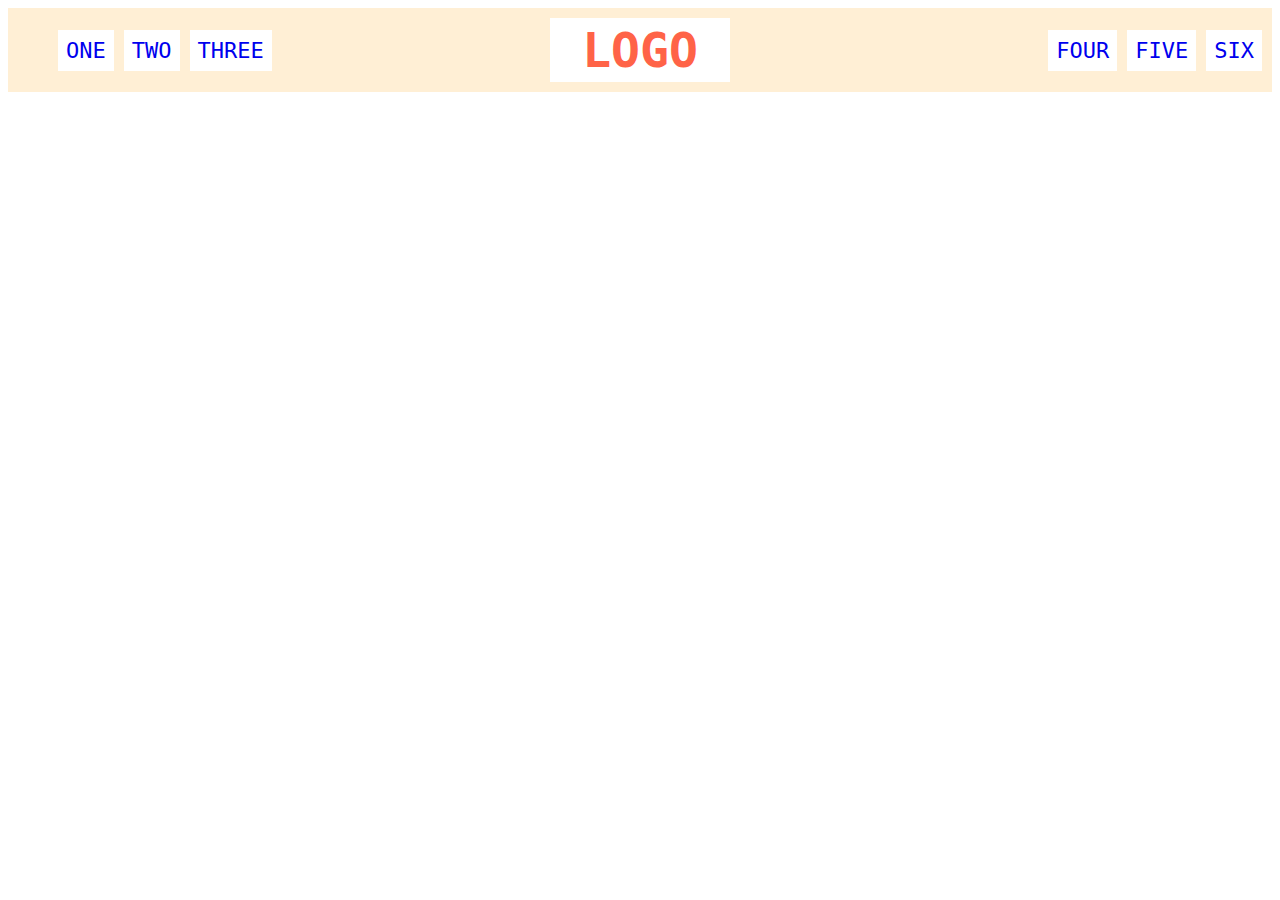
<file: flex/02-flex-header/index.html>
<!DOCTYPE html> 
<html lang="en">
  <head>
    <meta charset="UTF-8">
    <meta http-equiv="X-UA-Compatible" content="IE=edge">
    <meta name="viewport" content="width=device-width, initial-scale=1.0">
    <title>Flex Header</title>
    <link rel="stylesheet" href="style.css">
  </head>
  <body>
    <div class="header">
      <div class="left-links">
        <ul>
          <li><a href="#">ONE</a></li>
          <li><a href="#">TWO</a></li>
          <li><a href="#">THREE</a></li>
        </ul>
      </div>
      <div class="logo">LOGO</div>
      <div class="right-links">
        <ul>
          <li><a href="#">FOUR</a></li>
          <li><a href="#">FIVE</a></li>
          <li><a href="#">SIX</a></li>
        </ul>
      </div>
    </div>
  </body>
</html>
</file>
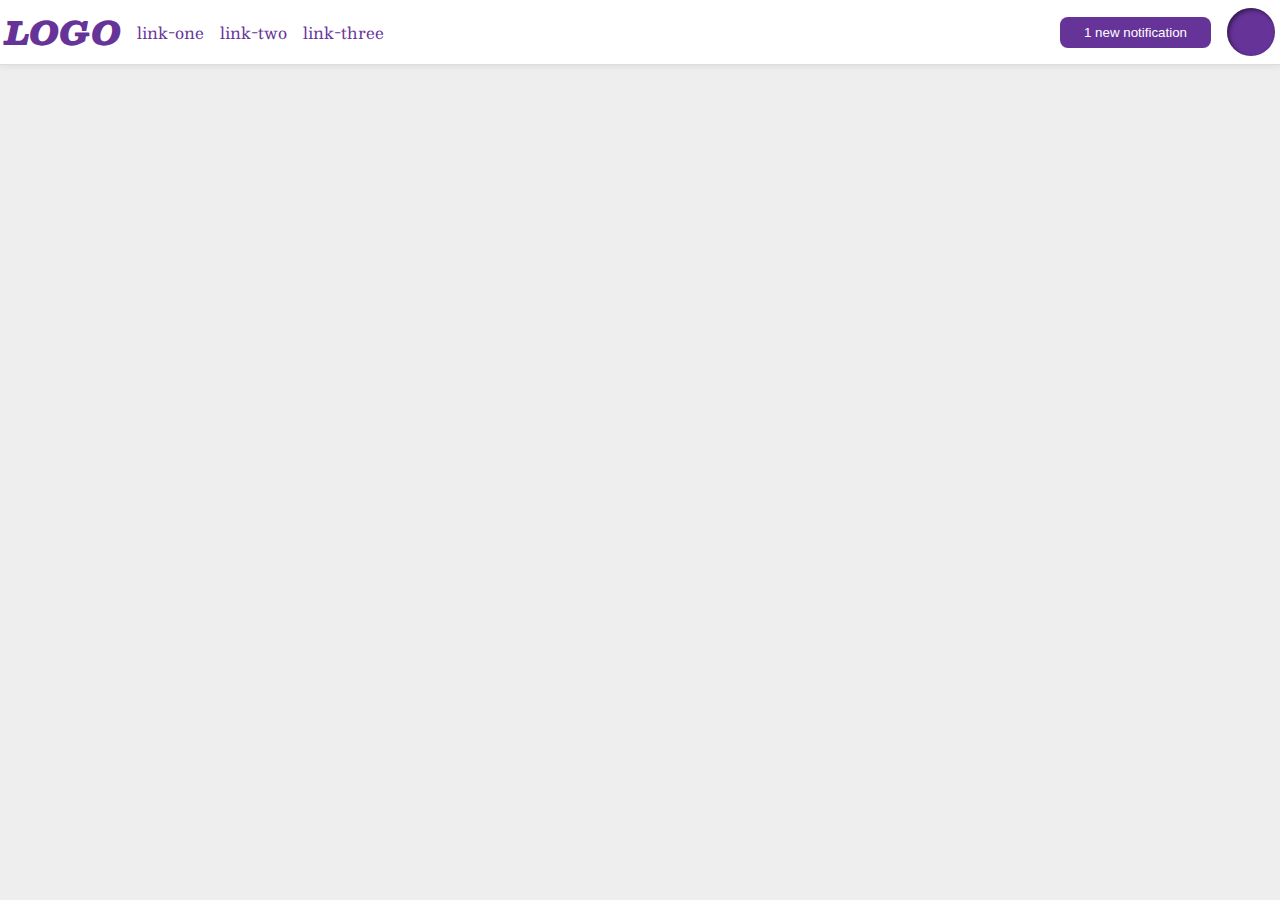
<file: flex/03-flex-header-2/index.html>
<!DOCTYPE html> 
<html lang="en">
  <head>
    <meta charset="UTF-8">
    <meta http-equiv="X-UA-Compatible" content="IE=edge">
    <meta name="viewport" content="width=device-width, initial-scale=1.0">
    <title>Flex Header 2</title>
    <link rel="stylesheet" href="style.css">
  </head>
  <body>
    <div class="header">
      <div class="left">
      <div class="logo">
        LOGO
      </div>
      <ul class="links">
        <li><a href="google.com">link-one</a></li>
        <li><a href="google.com">link-two</a></li>
        <li><a href="google.com">link-three</a></li>
      </div>
      <div class="right">
      </ul>
      <button class="notifications">
        1 new notification
      </button>
      <div class="profile-image"></div>
    </div>
    </div>
  </body>
</html>
</file>
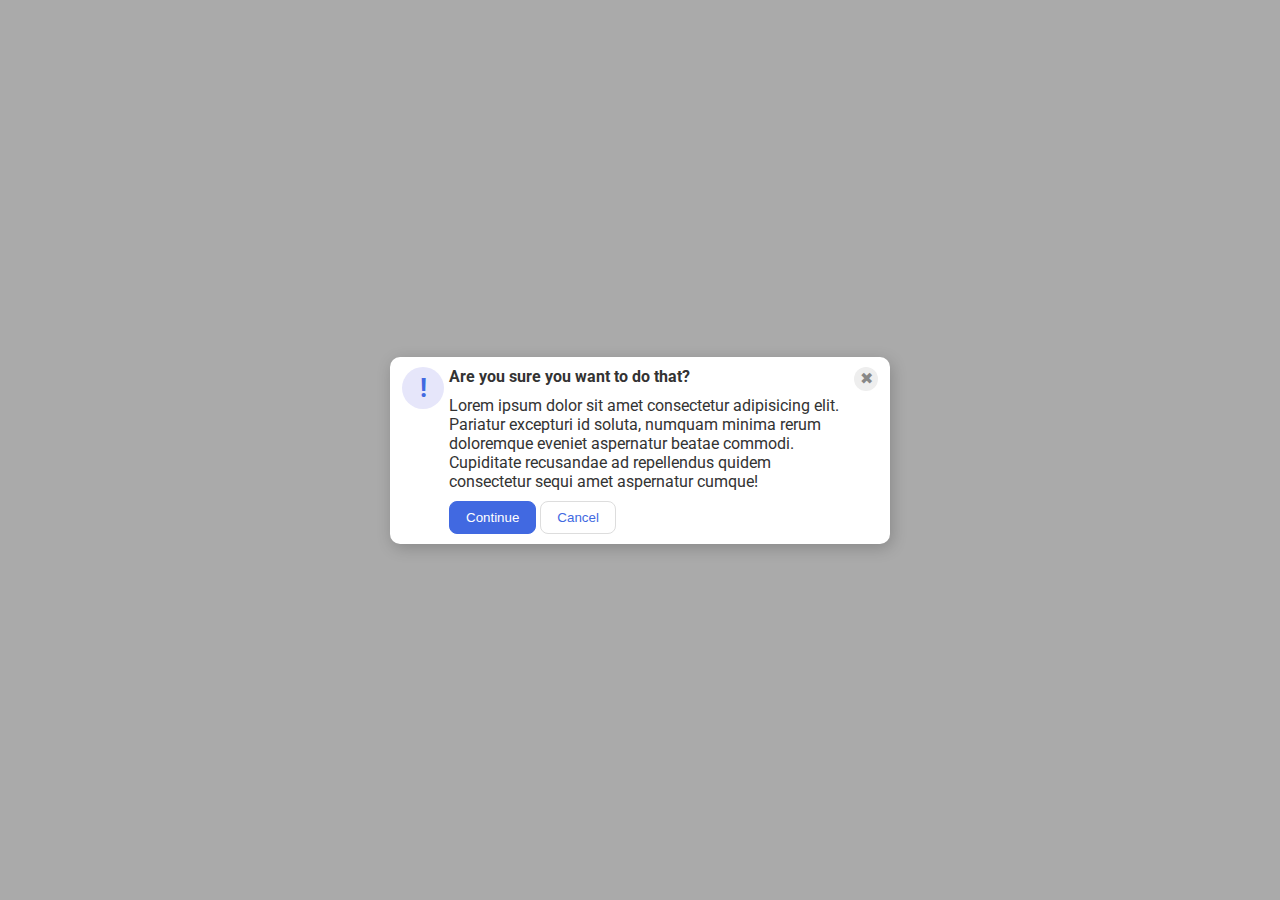
<file: flex/05-flex-modal/index.html>
<!DOCTYPE html> 
<html lang="en">
  <head>
    <meta charset="UTF-8">
    <meta http-equiv="X-UA-Compatible" content="IE=edge">
    <meta name="viewport" content="width=device-width, initial-scale=1.0">
    <link rel="stylesheet" href="style.css">
    <title>Modal</title>
  </head>
  <body>
    <div class="modal">
      <div class="icon">!</div>
      <div class = "mid">
        <div class="header">Are you sure you want to do that?</div>
        <div class="text">Lorem ipsum dolor sit amet consectetur adipisicing elit. Pariatur excepturi id soluta, numquam minima rerum doloremque eveniet aspernatur beatae commodi. Cupiditate recusandae ad repellendus quidem consectetur sequi amet aspernatur cumque!</div>
        <div class="buts">
          <button class="continue">Continue</button>
          <button class="cancel">Cancel</button>
        </div>
      </div>
      <div class="close-button">✖</div>

    </div>
  </body>
</html>
</file>
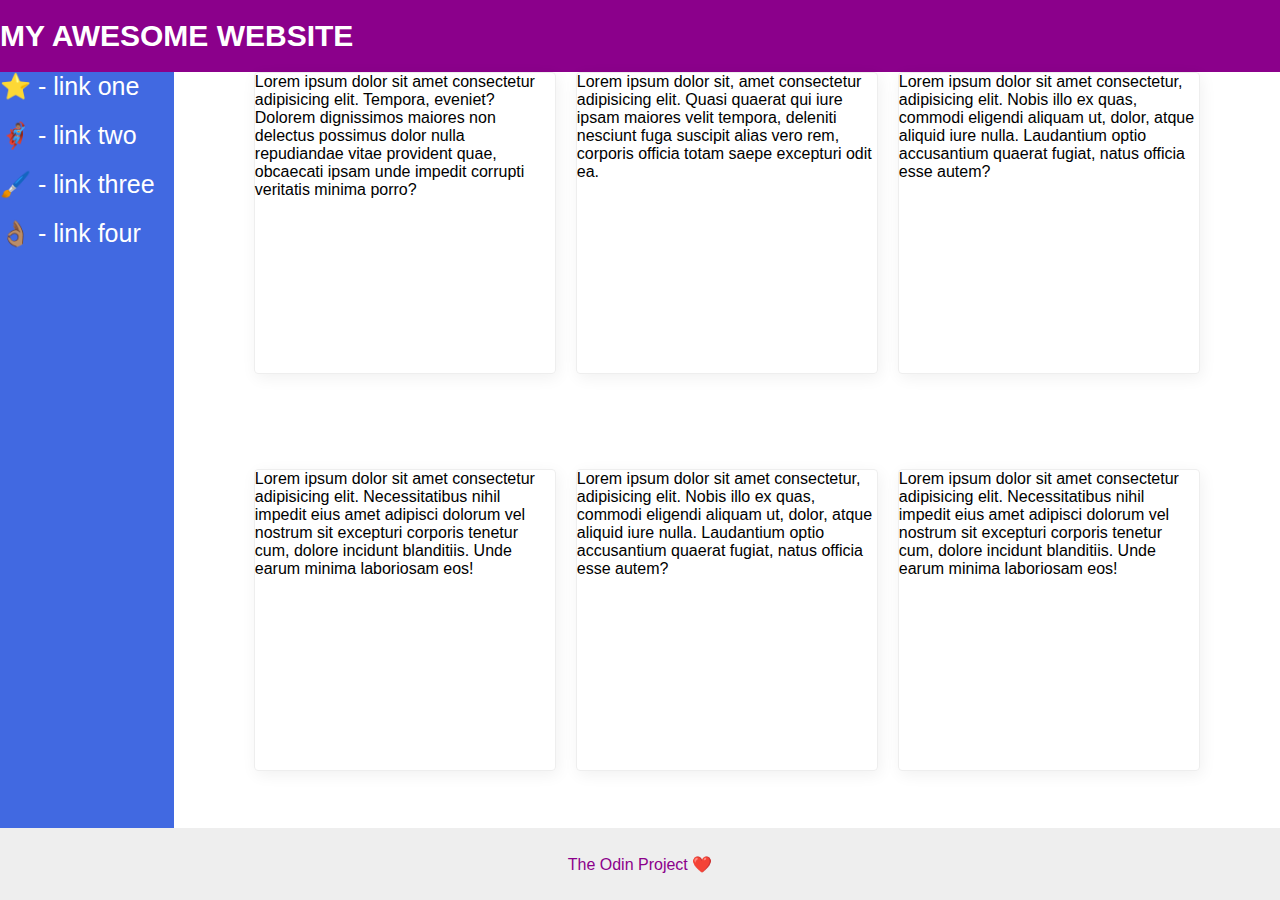
<file: flex/07-flex-layout-2/index.html>
<!DOCTYPE html>  
<html lang="en">
  <head>
    <meta charset="UTF-8">
    <meta http-equiv="X-UA-Compatible" content="IE=edge">
    <meta name="viewport" content="width=device-width, initial-scale=1.0">
    <title>The Holy Grail</title>
    <link rel="stylesheet" href="style.css">
  </head>
  <body>
    <div class="header">
      MY AWESOME WEBSITE
    </div>
    
    <div class="center">
      <div class="sidebar">
        <ul>
          <li><a href="#">⭐ - link one</a></li>
          <li><a href="#">🦸🏽‍♂️ - link two</a></li>
          <li><a href="#">🖌️ - link three</a></li>
          <li><a href="#">👌🏽 - link four</a></li>
        </ul>
      </div>

      <div class="allcards">
        <div class="card">Lorem ipsum dolor sit amet consectetur adipisicing elit. Tempora, eveniet? Dolorem dignissimos maiores non delectus possimus dolor nulla repudiandae vitae provident quae, obcaecati ipsam unde impedit corrupti veritatis minima porro?</div>
        <div class="card">Lorem ipsum dolor sit, amet consectetur adipisicing elit. Quasi quaerat qui iure ipsam maiores velit tempora, deleniti nesciunt fuga suscipit alias vero rem, corporis officia totam saepe excepturi odit ea.</div>
        <div class="card">Lorem ipsum dolor sit amet consectetur, adipisicing elit. Nobis illo ex quas, commodi eligendi aliquam ut, dolor, atque aliquid iure nulla. Laudantium optio accusantium quaerat fugiat, natus officia esse autem?</div>
        <div class="card">Lorem ipsum dolor sit amet consectetur adipisicing elit. Necessitatibus nihil impedit eius amet adipisci dolorum vel nostrum sit excepturi corporis tenetur cum, dolore incidunt blanditiis. Unde earum minima laboriosam eos!</div>
        <div class="card">Lorem ipsum dolor sit amet consectetur, adipisicing elit. Nobis illo ex quas, commodi eligendi aliquam ut, dolor, atque aliquid iure nulla. Laudantium optio accusantium quaerat fugiat, natus officia esse autem?</div>
        <div class="card">Lorem ipsum dolor sit amet consectetur adipisicing elit. Necessitatibus nihil impedit eius amet adipisci dolorum vel nostrum sit excepturi corporis tenetur cum, dolore incidunt blanditiis. Unde earum minima laboriosam eos!</div>
      </div>
  </div>

    <div class="footer">
      The Odin Project ❤️
    </div>
  </body>
</html>
</file>
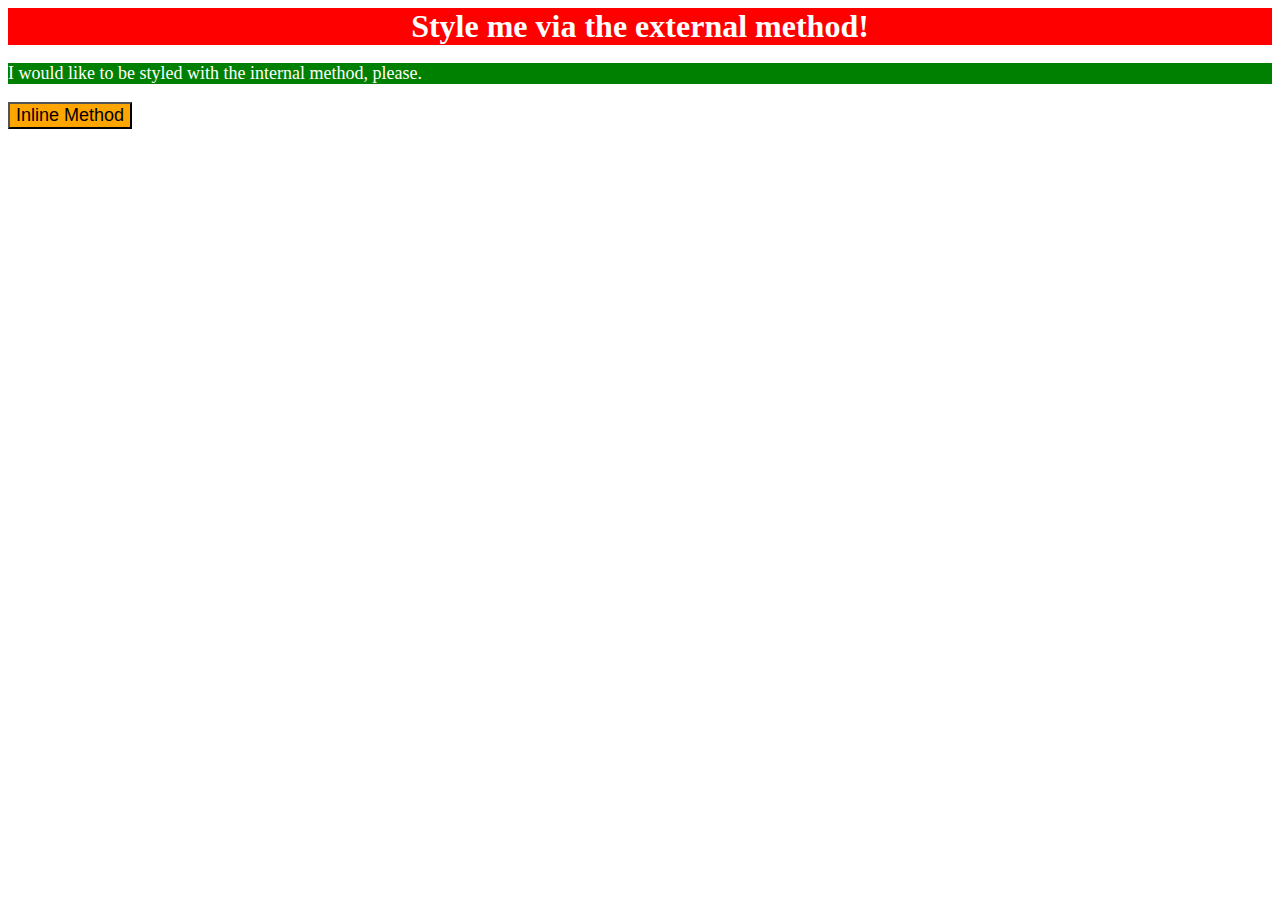
<file: foundations/01-css-methods/index.html>
<!DOCTYPE html>
<html lang="en">
  <head>
    <meta charset="UTF-8">
    <meta http-equiv="X-UA-Compatible" content="IE=edge">
    <meta name="viewport" content="width=device-width, initial-scale=1.0">
    <title>Methods for Adding CSS</title>
    <link rel="stylesheet" href="style.css">
    <style>
      p{
        background-color: green;
        color: white;
        font-size: 18px;
      }
    </style>
  </head>
  <body>
    <div>Style me via the external method!</div>
    <p>I would like to be styled with the internal method, please.</p>
    <button style=" background-color: orange; font-size: 18px;">Inline Method</button>
  </body>
</html>
</file>
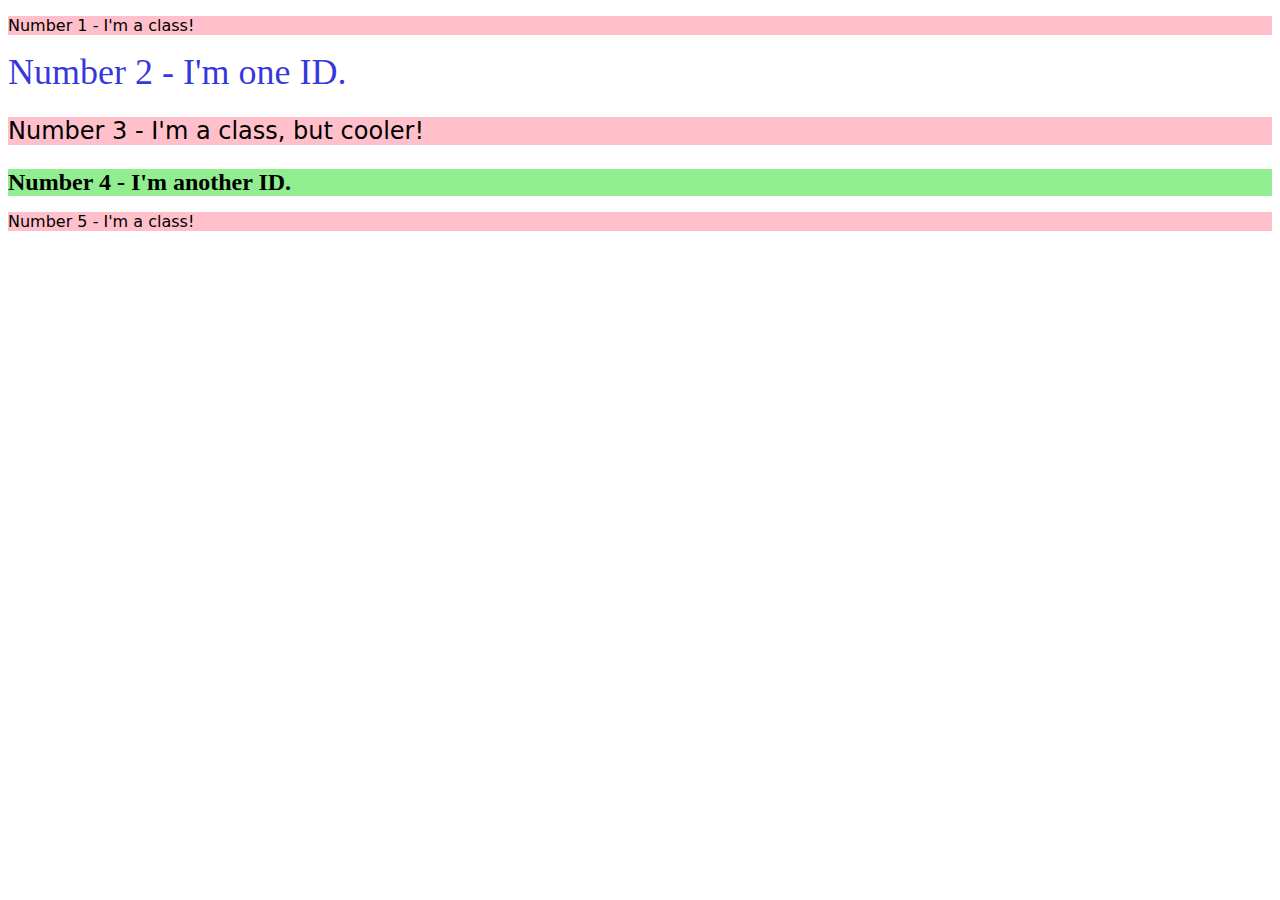
<file: foundations/02-class-id-selectors/index.html>
<!DOCTYPE html>
<html lang="en">
  <head>
    <meta charset="UTF-8">
    <meta http-equiv="X-UA-Compatible" content="IE=edge">
    <meta name="viewport" content="width=device-width, initial-scale=1.0">
    <title>Class and ID Selectors</title>
    <link rel="stylesheet" href="style.css">
  </head>
  <body>
    <p>Number 1 - I'm a class!</p>
    <div id = "n2">Number 2 - I'm one ID.</div>
    <p id = "n3">Number 3 - I'm a class, but cooler!</p>
    <div id = "n4">Number 4 - I'm another ID.</div>
    <p>Number 5 - I'm a class!</p>
  </body>
</html>
</file>
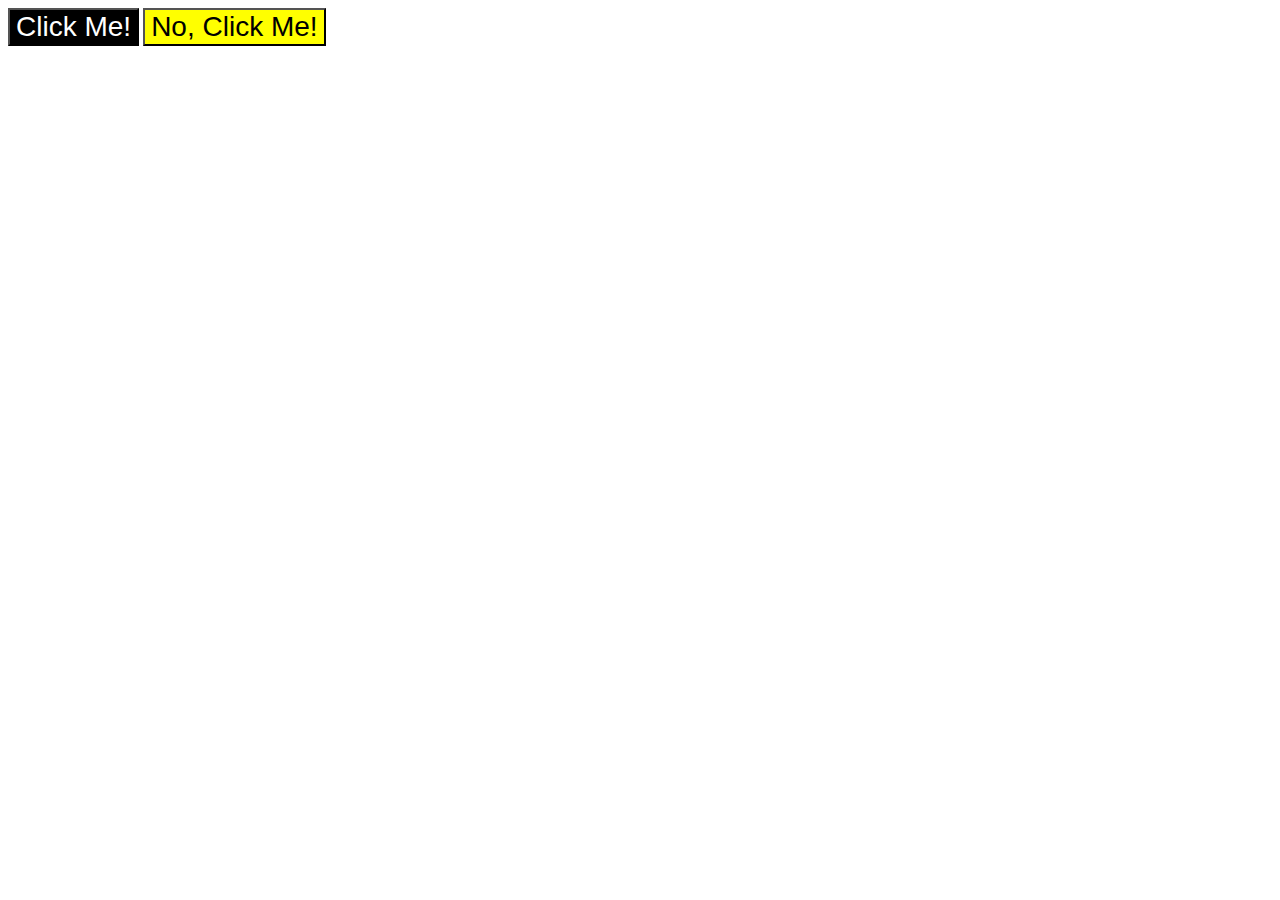
<file: foundations/03-grouping-selectors/index.html>
<!DOCTYPE html>
<html lang="en">
  <head>
    <meta charset="UTF-8">
    <meta http-equiv="X-UA-Compatible" content="IE=edge">
    <meta name="viewport" content="width=device-width, initial-scale=1.0">
    <title>Grouping Selectors</title>
    <link rel="stylesheet" href="style.css">
  </head>
  <body>
    <button class="click one">Click Me!</button>
    <button class="click two">No, Click Me!</button>
  </body>
</html>
</file>
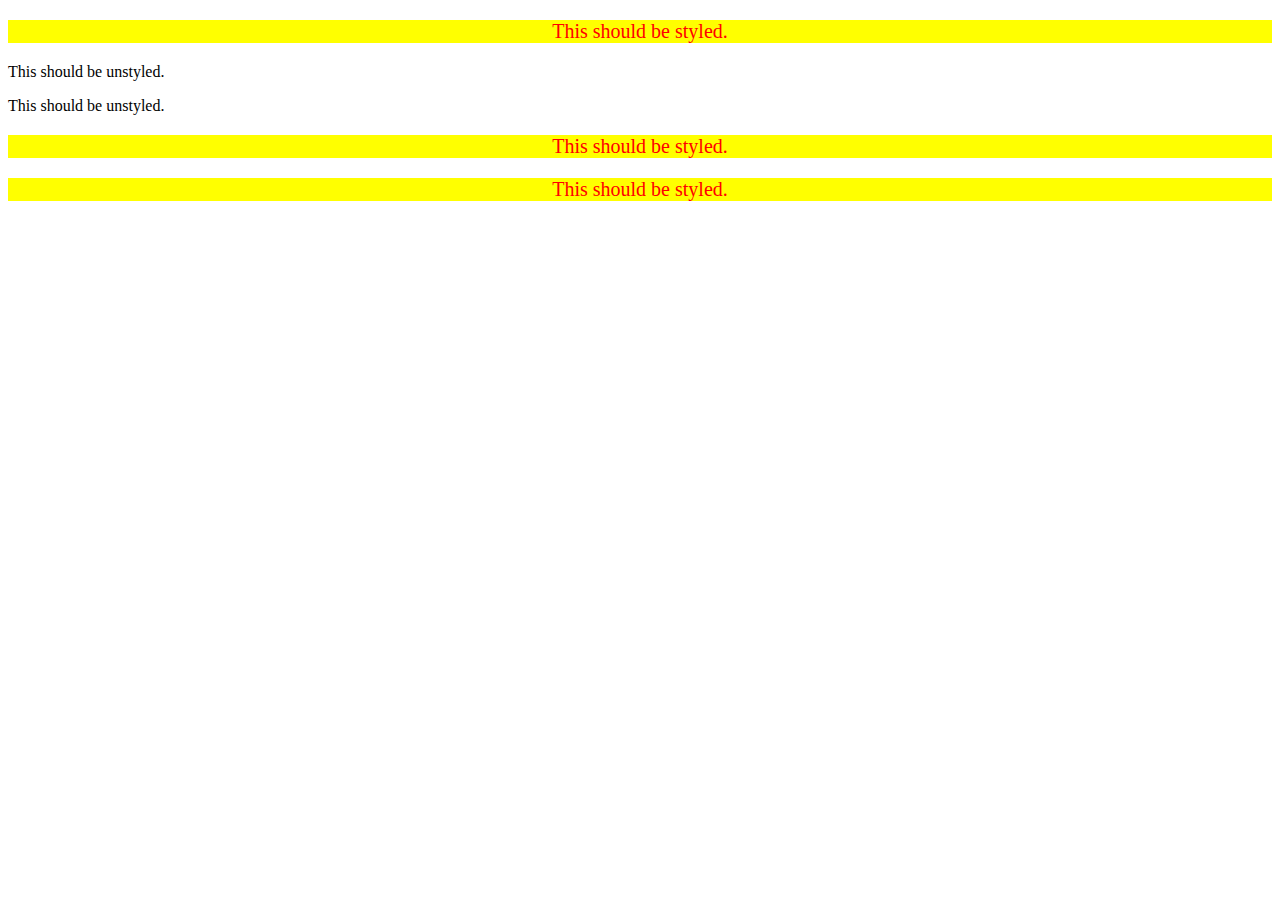
<file: foundations/05-descendant-combinator/index.html>
<!DOCTYPE html> 
<html lang="en">
  <head>
    <meta charset="UTF-8">
    <meta http-equiv="X-UA-Compatible" content="IE=edge">
    <meta name="viewport" content="width=device-width, initial-scale=1.0">
    <title>Descendant Combinator</title>
    <link rel="stylesheet" href="style.css">
  </head>
  <body>
    <div class="container">
      <p class="text">This should be styled.</p>
    </div>
    <p class="text">This should be unstyled.</p>
    <p class="text">This should be unstyled.</p>
    <div class="container">
      <p class="text">This should be styled.</p>
      <p class="text">This should be styled.</p>
    </div>
  </body>
</html>
</file>
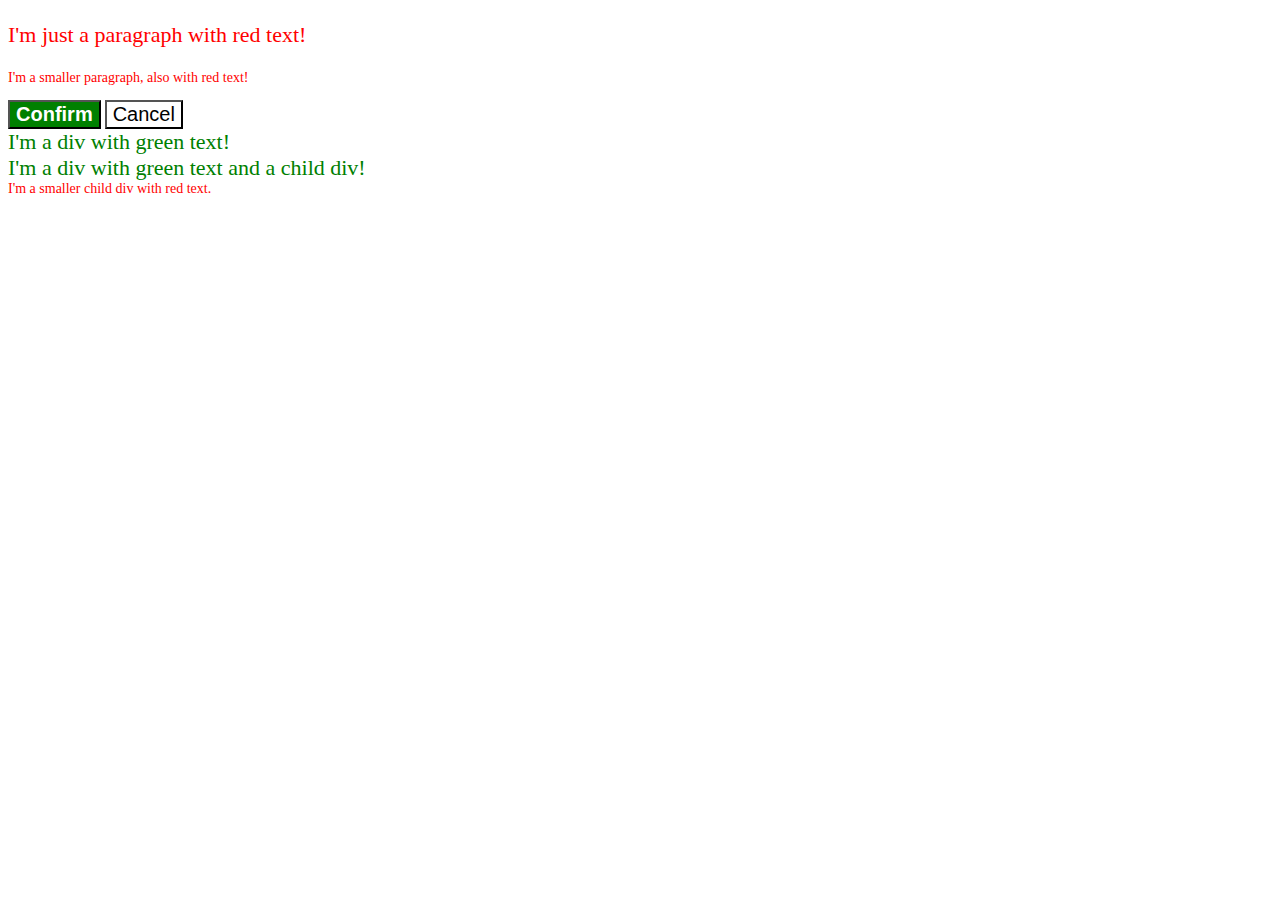
<file: foundations/06-cascade-fix/index.html>
<!DOCTYPE html> 
<html lang="en">
  <head>
    <meta charset="UTF-8">
    <meta http-equiv="X-UA-Compatible" content="IE=edge">
    <meta name="viewport" content="width=device-width, initial-scale=1.0">
    <title>Fix the Cascade</title>
    <link rel="stylesheet" href="style.css">
  </head>
  <body>
    <p class="para">I'm just a paragraph with red text!</p>
    <p class="para small-para">I'm a smaller paragraph, also with red text!</p>

    <button id="confirm-button" class="button confirm">Confirm</button>
    <button id="cancel-button" class="button cancel">Cancel</button>

    <div class="text">I'm a div with green text!</div>
    <div class="text">I'm a div with green text and a child div!
      <div class="text child">I'm a smaller child div with red text.</div>
    </div>
  </body>
</html>
</file>
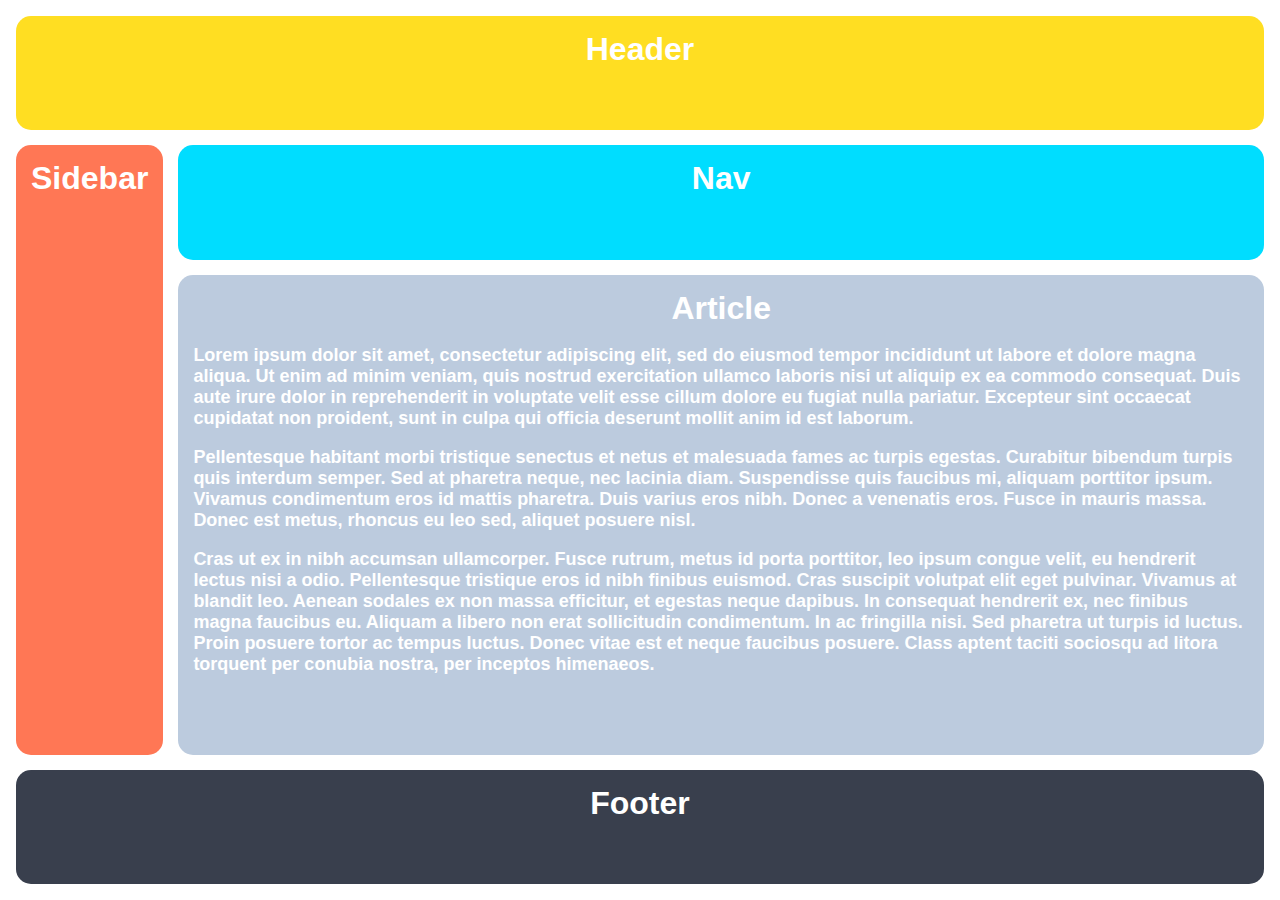
<file: grid/01-grid-layout-1/index.html>
<!DOCTYPE html> 
<html lang="en">
  <head>
    <meta charset="UTF-8">
    <meta http-equiv="X-UA-Compatible" content="IE=edge">
    <meta name="viewport" content="width=device-width, initial-scale=1.0">
    <title>The Holy Grail</title>
    <link rel="stylesheet" href="style.css">
  </head>
  <body>
    <div class="container">
      <div class="header">Header</div>
      <div class="sidebar">Sidebar</div>
      <div class="nav">Nav</div>
      <div class="article">Article
        <p>Lorem  ipsum dolor sit amet, consectetur adipiscing elit, sed do eiusmod tempor incididunt ut labore et dolore magna aliqua. Ut enim ad minim veniam, quis nostrud exercitation ullamco laboris nisi ut aliquip ex ea commodo consequat. Duis aute irure dolor in reprehenderit in voluptate velit esse cillum dolore eu fugiat nulla pariatur. Excepteur sint occaecat cupidatat non proident, sunt in culpa qui officia deserunt mollit anim id est laborum.</p>
        <p>Pellentesque habitant morbi tristique senectus et netus et malesuada fames ac turpis egestas. Curabitur bibendum turpis quis interdum semper. Sed at pharetra neque, nec lacinia diam. Suspendisse quis faucibus mi, aliquam porttitor ipsum. Vivamus condimentum eros id mattis pharetra. Duis varius eros nibh. Donec a venenatis eros. Fusce in mauris massa. Donec est metus, rhoncus eu leo sed, aliquet posuere nisl.</p>
        <p>Cras ut ex in nibh accumsan ullamcorper. Fusce rutrum, metus id porta porttitor, leo ipsum congue velit, eu hendrerit lectus nisi a odio. Pellentesque tristique eros id nibh finibus euismod. Cras suscipit volutpat elit eget pulvinar. Vivamus at blandit leo. Aenean sodales ex non massa efficitur, et egestas neque dapibus. In consequat hendrerit ex, nec finibus magna faucibus eu. Aliquam a libero non erat sollicitudin condimentum. In ac fringilla nisi. Sed pharetra ut turpis id luctus. Proin posuere tortor ac tempus luctus. Donec vitae est et neque faucibus posuere. Class aptent taciti sociosqu ad litora torquent per conubia nostra, per inceptos himenaeos.</p>
      </div>
      <div class="footer">Footer</div>
    </div>
  </body>
</html>
</file>
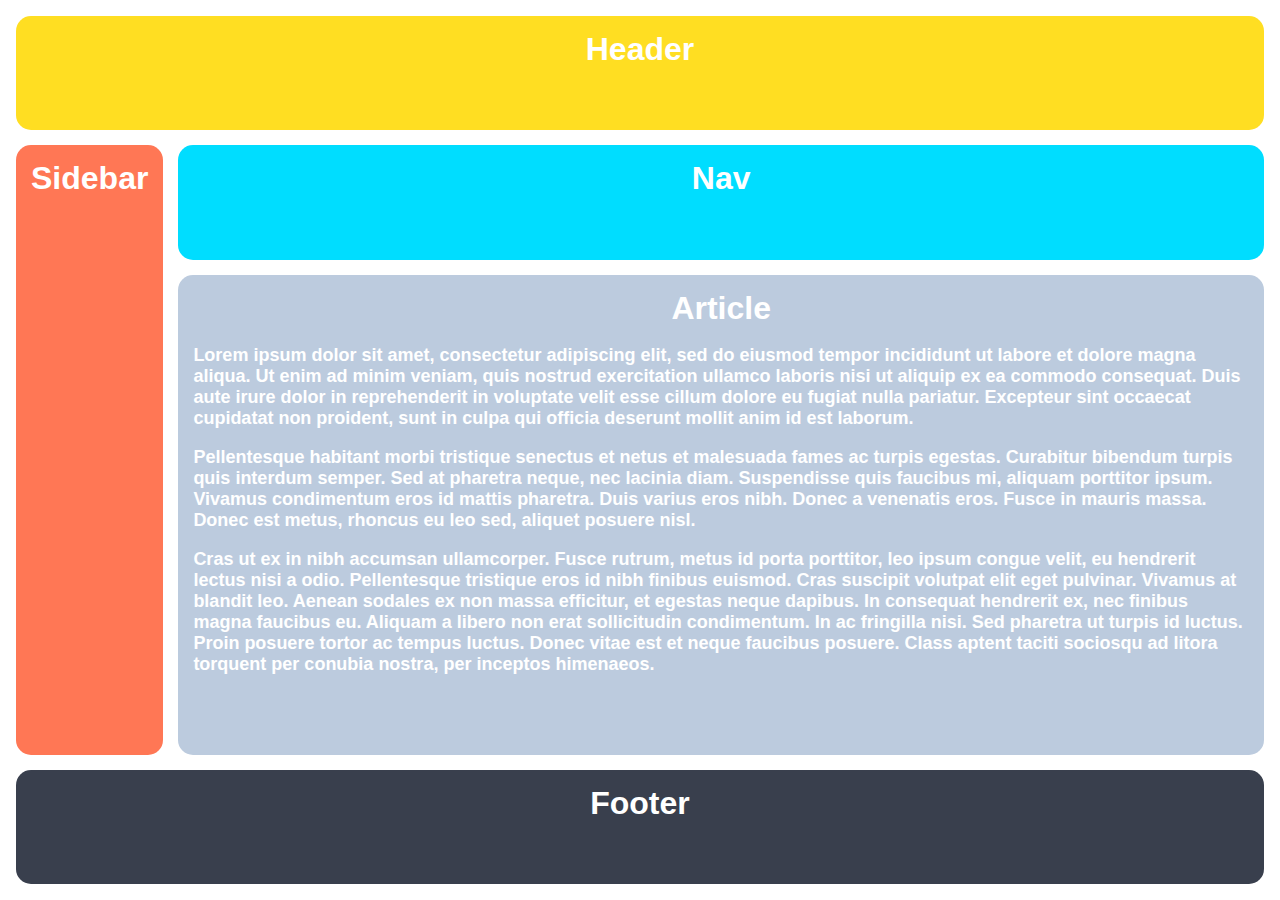
<file: grid/02-grid-layout-2/index.html>
<!DOCTYPE html>
<html lang="en"> 
  <head>
    <meta charset="UTF-8">
    <meta http-equiv="X-UA-Compatible" content="IE=edge">
    <meta name="viewport" content="width=device-width, initial-scale=1.0">
    <title>Responsive Holy Grail</title>
    <link rel="stylesheet" href="style.css">
  </head>
  <body>
    <div class="container">
      <div class="header">Header</div>
      <div class="sidebar">Sidebar</div>
      <div class="nav">Nav</div>
      <div class="article">Article
        <p>Lorem  ipsum dolor sit amet, consectetur adipiscing elit, sed do eiusmod tempor incididunt ut labore et dolore magna aliqua. Ut enim ad minim veniam, quis nostrud exercitation ullamco laboris nisi ut aliquip ex ea commodo consequat. Duis aute irure dolor in reprehenderit in voluptate velit esse cillum dolore eu fugiat nulla pariatur. Excepteur sint occaecat cupidatat non proident, sunt in culpa qui officia deserunt mollit anim id est laborum.</p>
        <p>Pellentesque habitant morbi tristique senectus et netus et malesuada fames ac turpis egestas. Curabitur bibendum turpis quis interdum semper. Sed at pharetra neque, nec lacinia diam. Suspendisse quis faucibus mi, aliquam porttitor ipsum. Vivamus condimentum eros id mattis pharetra. Duis varius eros nibh. Donec a venenatis eros. Fusce in mauris massa. Donec est metus, rhoncus eu leo sed, aliquet posuere nisl.</p>
        <p>Cras ut ex in nibh accumsan ullamcorper. Fusce rutrum, metus id porta porttitor, leo ipsum congue velit, eu hendrerit lectus nisi a odio. Pellentesque tristique eros id nibh finibus euismod. Cras suscipit volutpat elit eget pulvinar. Vivamus at blandit leo. Aenean sodales ex non massa efficitur, et egestas neque dapibus. In consequat hendrerit ex, nec finibus magna faucibus eu. Aliquam a libero non erat sollicitudin condimentum. In ac fringilla nisi. Sed pharetra ut turpis id luctus. Proin posuere tortor ac tempus luctus. Donec vitae est et neque faucibus posuere. Class aptent taciti sociosqu ad litora torquent per conubia nostra, per inceptos himenaeos.</p>
      </div>
      <div class="footer">Footer</div>
    </div>
  </body>
</html>
</file>
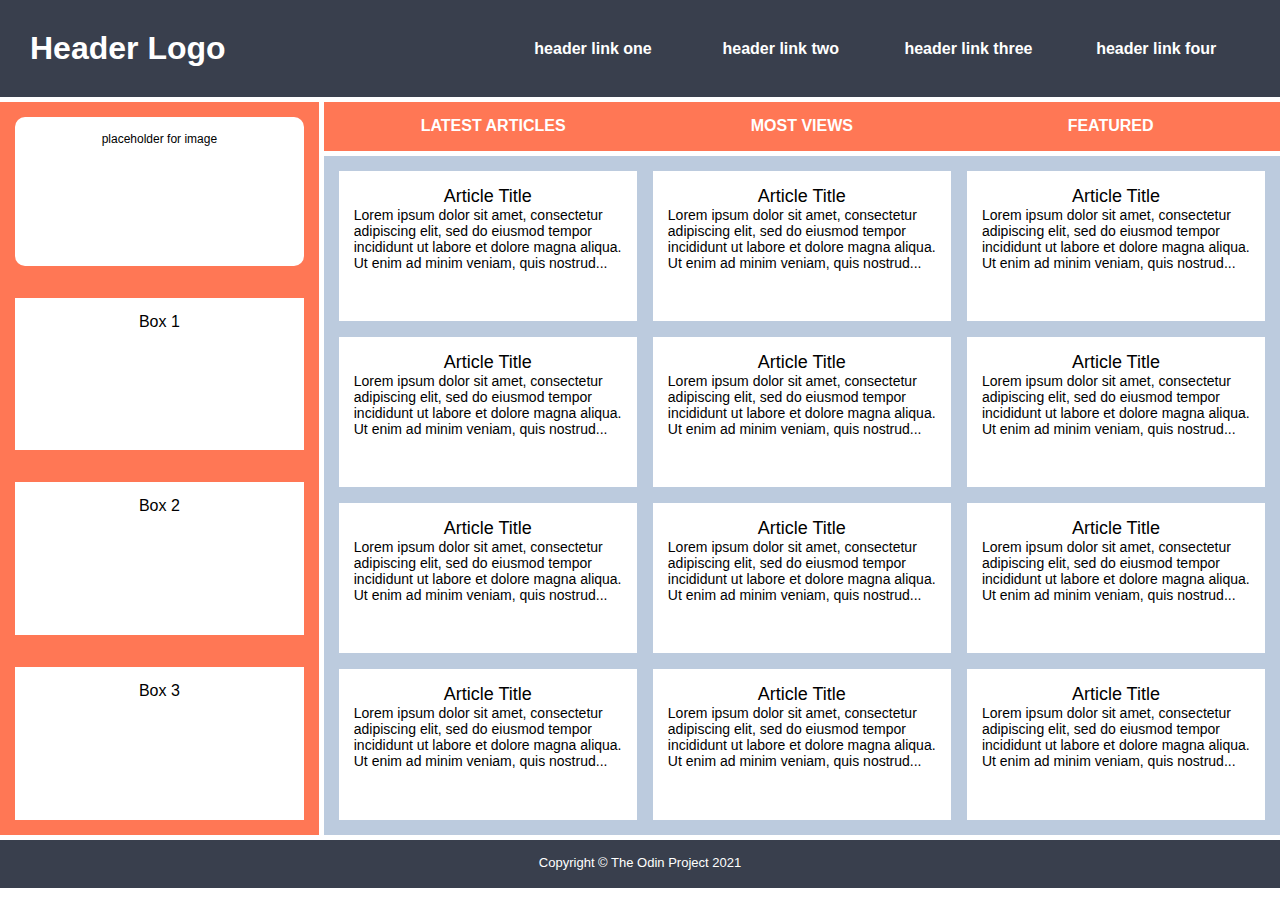
<file: grid/03-grid-layout-3/index.html>
<!DOCTYPE html> 
<html lang="en">
  <head>
    <meta charset="UTF-8">
    <meta http-equiv="X-UA-Compatible" content="IE=edge">
    <meta name="viewport" content="width=device-width, initial-scale=1.0">
    <title>Holy Grail Mockup</title>
    <link rel="stylesheet" href="style.css">
  </head>
  <body>
    <div class="container">

      <div class="header">
        <div class="logo">Header Logo</div>
        <div class="menu">
          <ul>
            <li>header link one</li>
            <li>header link two</li>
            <li>header link three</li>
            <li>header link four</li>
          </ul>
        </div>
      </div>

      <div class="sidebar">
        <div class="photo">
          <p>placeholder for image</p>    
        </div>
        <div class="side-content">Box 1
        </div>
        <div class="side-content">Box 2
        </div>
        <div class="side-content">Box 3
        </div>
      </div>

      <div class="nav">
        <ul>
          <li>Latest Articles</li>
          <li>Most Views</li>
          <li>Featured</li>
        </ul>
      </div>

      <div class="article">
        <div class="card">
          <p class="title">Article Title</p>
          <p>Lorem ipsum dolor sit amet, consectetur adipiscing elit, sed do eiusmod tempor incididunt ut labore et dolore magna aliqua. Ut enim ad minim veniam, quis nostrud...</p>
        </div>
        <div class="card">
          <p class="title">Article Title</p>
          <p>Lorem ipsum dolor sit amet, consectetur adipiscing elit, sed do eiusmod tempor incididunt ut labore et dolore magna aliqua. Ut enim ad minim veniam, quis nostrud...</p>
        </div>
        <div class="card">
          <p class="title">Article Title</p>
          <p>Lorem ipsum dolor sit amet, consectetur adipiscing elit, sed do eiusmod tempor incididunt ut labore et dolore magna aliqua. Ut enim ad minim veniam, quis nostrud...</p>
        </div>
        <div class="card">
          <p class="title">Article Title</p>
          <p>Lorem ipsum dolor sit amet, consectetur adipiscing elit, sed do eiusmod tempor incididunt ut labore et dolore magna aliqua. Ut enim ad minim veniam, quis nostrud...</p>
        </div>
        <div class="card">
          <p class="title">Article Title</p>
          <p>Lorem ipsum dolor sit amet, consectetur adipiscing elit, sed do eiusmod tempor incididunt ut labore et dolore magna aliqua. Ut enim ad minim veniam, quis nostrud...</p>
        </div>
        <div class="card">
          <p class="title">Article Title</p>
          <p>Lorem ipsum dolor sit amet, consectetur adipiscing elit, sed do eiusmod tempor incididunt ut labore et dolore magna aliqua. Ut enim ad minim veniam, quis nostrud...</p>
        </div>
        <div class="card">
          <p class="title">Article Title</p>
          <p>Lorem ipsum dolor sit amet, consectetur adipiscing elit, sed do eiusmod tempor incididunt ut labore et dolore magna aliqua. Ut enim ad minim veniam, quis nostrud...</p>
        </div>
        <div class="card">
          <p class="title">Article Title</p>
          <p>Lorem ipsum dolor sit amet, consectetur adipiscing elit, sed do eiusmod tempor incididunt ut labore et dolore magna aliqua. Ut enim ad minim veniam, quis nostrud...</p>
        </div>
        <div class="card">
          <p class="title">Article Title</p>
          <p>Lorem ipsum dolor sit amet, consectetur adipiscing elit, sed do eiusmod tempor incididunt ut labore et dolore magna aliqua. Ut enim ad minim veniam, quis nostrud...</p>
        </div>
        <div class="card">
          <p class="title">Article Title</p>
          <p>Lorem ipsum dolor sit amet, consectetur adipiscing elit, sed do eiusmod tempor incididunt ut labore et dolore magna aliqua. Ut enim ad minim veniam, quis nostrud...</p>
        </div>
        <div class="card">
          <p class="title">Article Title</p>
          <p>Lorem ipsum dolor sit amet, consectetur adipiscing elit, sed do eiusmod tempor incididunt ut labore et dolore magna aliqua. Ut enim ad minim veniam, quis nostrud...</p>
        </div>
        <div class="card">
          <p class="title">Article Title</p>
          <p>Lorem ipsum dolor sit amet, consectetur adipiscing elit, sed do eiusmod tempor incididunt ut labore et dolore magna aliqua. Ut enim ad minim veniam, quis nostrud...</p>
        </div>
      </div>

      <div class="footer">
        <p>Copyright © The Odin Project 2021
      </div>
      
    </div>
  </body>
</html>
</file>
<file: flex/02-flex-header/style.css>
.header  {
  font-family: monospace;
  background: papayawhip;
  display: flex;
  align-items: center;
  justify-content: space-between;
  padding: 10px;
}

.logo {
  font-size: 48px;
  font-weight: 900;
  color: tomato;
  background: white;
  padding: 4px 32px;
  display: flex;

}


ul {
  /* this removes the dots on the list items*/
  list-style-type: none;
  display: flex;
  gap: 10px;
}

a {
  font-size: 22px;
  background: white;
  padding: 8px;
  /* this removes the line under the links */
  text-decoration: none;
  
}
</file>
<file: flex/03-flex-header-2/style.css>
/* this is some magical font-importing.   
you'll learn about it later. */
@import url('https://fonts.googleapis.com/css2?family=Besley:ital,wght@0,400;1,900&display=swap');

body {
  margin: 0;
  background: #eee;
  font-family: Besley, serif;
}

.header {
  background: white;
  border-bottom: 1px solid #ddd;
  box-shadow: 0 0 8px rgba(0,0,0,.1);
  display: flex;
  align-items: center;
  justify-content: space-between;
  padding: 5px;
}

.left, .right{
  display: flex;
  gap: 16px;
  align-items: center;
}

.profile-image {
  background: rebeccapurple;
  box-shadow: inset 2px 2px 4px rgba(0,0,0,.5);
  border-radius: 50%;
  width: 48px;
  height:  48px;
}

.logo {
  color: rebeccapurple;
  font-size: 32px;
  font-weight: 900;
  font-style: italic;
}

button {
  border: none;
  border-radius: 8px;
  background: rebeccapurple;
  color: white;
  padding: 8px 24px;
}

a {
  /* this removes the line under our links */
  text-decoration: none;
  color: rebeccapurple;
}

ul {
  list-style-type: none;
  display: flex;
  gap: 16px;
  margin: 0;
  padding: 0;
}
</file>
<file: flex/05-flex-modal/style.css>
@import url('https://fonts.googleapis.com/css2?family=Roboto:wght@400;700&display=swap');
 
html, body {
  height: 100%;
}

body {
  font-family: Roboto, sans-serif;
  margin: 0;
  background: #aaa;
  color: #333;
  /* I'll give you this one for free lol */
  display: flex;
  align-items: center;
  justify-content: center;
}

.modal {
  background: white;
  width: 480px;
  border-radius: 10px;
  box-shadow: 2px 4px 16px rgba(0,0,0,.2);
  display: flex;
  justify-content: center;
  gap: 5px;
  padding: 10px;

}

.mid{
  display: flex;
  flex-flow: column;
  max-width: 400px;
  gap: 10px;
}

.but{
  display: flex;
}

.header{
  font-weight: bold;
}

.icon {
  color: royalblue;
  font-size: 26px;
  font-weight: 700;
  background: lavender;
  width: 42px;
  height: 42px;
  border-radius: 50%;
  display: flex;
  align-items: center;
  justify-content: center;
}

.close-button {
  background: #eee;
  border-radius: 50%;
  color: #888;
  font-weight: 400;
  font-size: 16px;
  height: 24px;
  width: 24px;
  display: flex;
  align-items: center;
  justify-content: center;
}

button {
  padding: 8px 16px;
  border-radius: 8px;
}

button.continue {
  background: royalblue;
  border: 1px solid royalblue;
  color: white;
}

button.cancel {
  background: white;
  border: 1px solid #ddd;
  color: royalblue;
}
</file>
<file: flex/07-flex-layout-2/style.css>
body {
  font-family: -apple-system, BlinkMacSystemFont, 'Segoe UI', Roboto, Oxygen, Ubuntu, Cantarell, 'Open Sans', 'Helvetica Neue', sans-serif;
  margin: 0;
  min-height: 100vh;
  display: flex;
  flex-flow: column;
} 

.header {
  height: 72px;
  background: darkmagenta;
  color: white;
  font-weight: bold;
  font-size: 30px;
  display: flex;
  align-items: center;
}

.center{
  flex-grow: 1;
  display: flex;
}

.allcards{
  display: flex;
  flex-flow: wrap;
  justify-content: center;
  gap: 20px;
}

.footer {
  height: 72px;
  background: #eee;
  color: darkmagenta;
  display: flex;
  align-items: center;
  justify-content: center;
}

.sidebar {
  width: 300px;
  background: royalblue;
}

ul{
  display: flex;
  list-style: none;
  padding: 0;
  margin: 0;
  color: white;
  gap: 20px;
  flex-flow: column;
}

A{
  color: white;
  text-decoration: none;
  font-size: 25px;
}

.card {
  border: 1px solid #eee;
  box-shadow: 2px 4px 16px rgba(0,0,0,.06);
  border-radius: 4px;
  max-height: 300px;
  max-width: 300px;
  display: flex;
  justify-content: center;
}
</file>
<file: foundations/01-css-methods/style.css>
div{
    color:white;
    background-color: red;
    font-size: 32px;
    text-align: center;
    font-weight: bold;
}
</file>
<file: foundations/02-class-id-selectors/style.css>
p{
    /* Odd numbers */
    background-color: pink;
    font-family: Verdana, "DejaVu Sans", sans-serif;
}

#n2{
    color: rgba(0, 0, 214, 0.8);
    font-size: 36px;
}

#n3{
    font-size: 24px;
}

#n4{
    background-color: lightgreen;
    font-size: 24px;
    font-weight: bold;
}
</file>
<file: foundations/03-grouping-selectors/style.css>
.one{
     background-color: black;
     color: white;
 }

 .two{
     background-color: yellow;
 }

 .click{
     font-size: 28px;
     font-family: Helvetica,"Times New Roman",sans-serif;
 }
</file>
<file: foundations/05-descendant-combinator/style.css>
.container p{
     background-color: yellow;
     color: red;
     font-size: 20px;
     text-align: center;
 }
</file>
<file: foundations/06-cascade-fix/style.css>
.para,
.small-para {
  color: hsl(0, 100%, 50%);
}

.para {
  font-size: 22px;
}

.small-para {
  font-size: 14px;
}

.button {
  background-color: rgb(255, 255, 255);
  color: rgb(0, 0, 0);
  font-size: 20px;
}

.confirm {
  background: green;
  color: white;
  font-weight: bold;
} 

.text {
  color: green;
  font-size: 22px;
}

.child {
  color: red;
  font-size: 14px;
}
</file>
<file: grid/01-grid-layout-1/style.css>
body, html { 
  height: 100%;
  margin: 0;
}

.container {
  text-align: center;
  height: 100%;
  padding: 16px;
  box-sizing: border-box;
  display: grid;
  gap: 15px;
  grid-template-rows: 1fr, 1fr, 3fr, 1fr;
  grid-template-columns: 1fr, 3fr;
}

.container div {
  padding: 15px;
  font-size: 32px;
  font-family: Helvetica;
  font-weight: bold;
  color: white;
  border-radius: 15px;
}

.header {
  background-color: #FFDE22;
  grid-area: 1/1/1/3;
}

.sidebar {
  background-color: #FF7755;
  grid-area: 2/1/4/1;
}

.nav {
  background-color: #00DDFF;
  grid-area: 2/2/3/2;
}

.article {
  background-color: #bccbde;
  grid-area: 3/2/4/2;
}

.article p {
  font-size: 18px;
  font-family: sans-serif;
  color: white;
  text-align: left;
}

.footer {
  background-color: #393f4d;
  grid-area: 4/1/4/3;
}
</file>
<file: grid/02-grid-layout-2/style.css>
body, html { 
  height: 100%;
  margin: 0;
}

.container {
  text-align: center;
  height: 100%;
  padding: 16px;
  box-sizing: border-box;
  display: grid;
  gap: 15px;
  grid: 1fr 1fr 1fr 1fr ; 
}

.container div {
  padding: 15px;
  font-size: 32px;
  font-family: Helvetica;
  font-weight: bold;
  color: white;
  border-radius: 15px;
}

.header {
  background-color: #FFDE22;
  grid-column: 1 / 3;
}

.sidebar {
  background-color: #FF7755;
  grid-row: 2 / 4;
}

.nav {
  background-color: #00DDFF;
}

.article {
  background-color: #bccbde;
}

.article p {
  font-size: 18px;
  font-family: sans-serif;
  color: white;
  text-align: left;
}

.footer {
  background-color: #393f4d;
  grid-column: 1 / 3;
}
</file>
<file: grid/03-grid-layout-3/style.css>
* {
  margin: 0;
  padding: 0;
} 

.container {
  text-align: center;
  display: grid;
  gap: 5px;
  grid: 1fr 0.5fr 7fr 0.5fr / 1fr 3fr;
}

.container div {
  padding: 15px;
  font-size: 32px;
  font-family: Helvetica;
  font-weight: bold;
  color: white;
}

.header {
  background-color: #393f4d;
  grid-area: 1/1/1/3;
  display: grid;
  gap: 5px;
  grid-area: 1fr /1fr 2fr;
}

.logo {
  grid-area: 1/1;
  justify-self: start;
}

.menu {
  grid-area: 1/2;
  align-self: center;
}

.menu ul {
  display: grid;
  grid: 1fr/ 1fr 1fr 1fr 1fr;
}

.menu ul,
.menu li {
  font-size: 16px;
  list-style: none;
}

.sidebar {
  background-color: #FF7755;
  grid-area: 2/1/4;
  display: grid;
  gap: 2rem;
}

.sidebar .photo {
  background-color: white;
  color: black;
  font-size: 12px;
  font-weight: normal;
  border-radius: 10px;
}

.photo  {
}

.sidebar .side-content {
  background-color: white;
  color: black;
  font-size: 16px;
  font-weight: normal;
}

.nav {
  background-color: #FF7755;
}

.nav ul {
  display: grid;
  grid: 1fr/ repeat(3, 1fr);
}

.nav ul li {
  font-size: 16px;
  text-transform: uppercase;
  list-style: none;
}

.article {
  background-color: #bccbde;
  display: grid;
  grid:  repeat(auto-fit, minmax(150px, 1fr))/  repeat(auto-fit, minmax(250px, 1fr));
  gap: 1rem;
}

.article p {
  font-size: 18px;
  font-family: sans-serif;
  color: white;
  text-align: left;
}

.article .card {
  background-color: #FFFFFF;
  color: black;
  text-align: center;
}

.card p {
  color: black;
  font-weight: normal;
  font-size: 14px;
}

.card .title {
  font-size: 18px;
  text-align: center;
}

.footer {
  background-color: #393f4d;
  grid-column: 1/3;
}

.footer p {
  font-size: 13px;
  font-weight: normal;  
}
</file>
